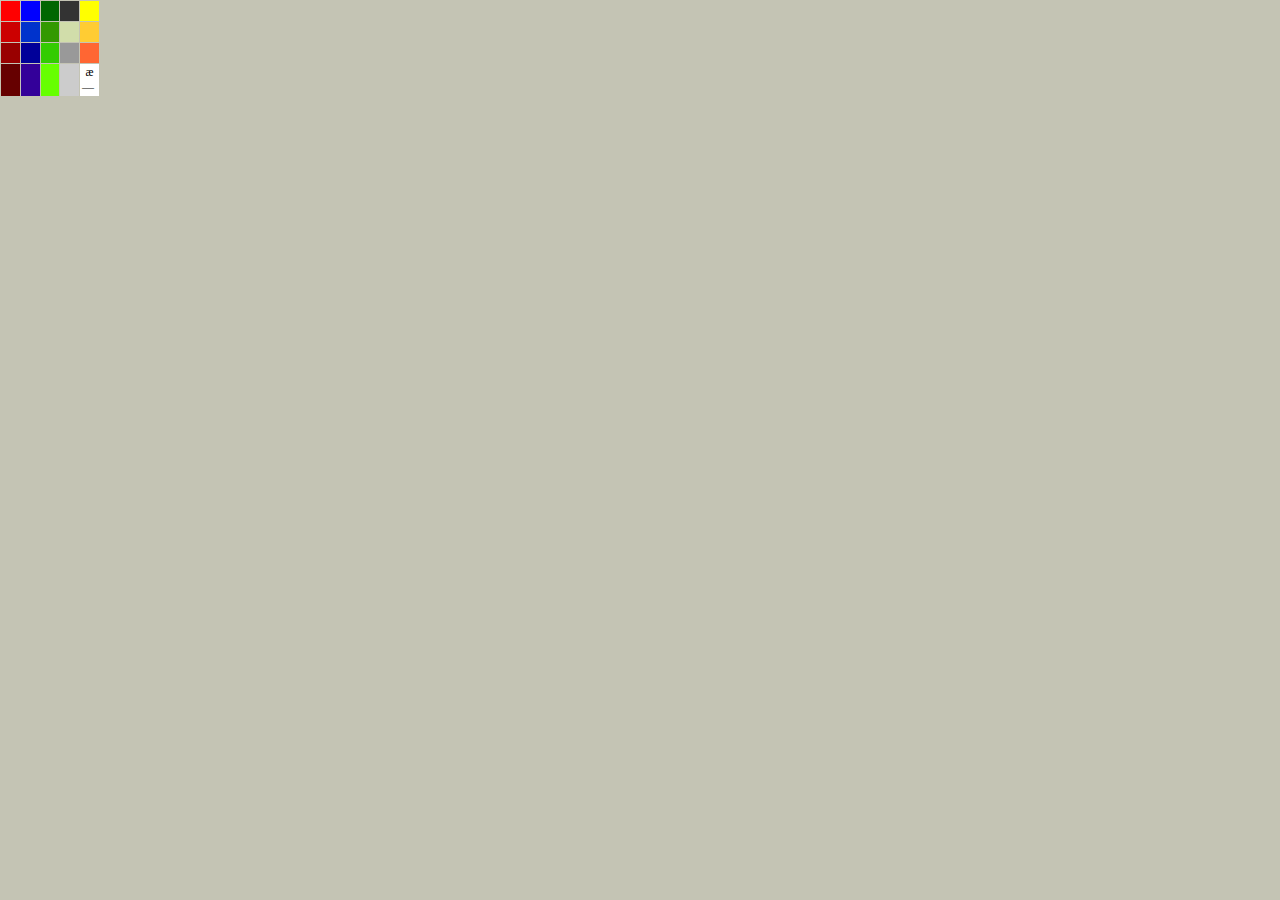
<file: web/Web8/Admin/images/color.htm>
<html>
<head>
<meta http-equiv="Content-Type" content="text/html; charset=<?php echo $cfg_soft_lang; ?>">
<title>颜色选框</title>
</head>
<body bgcolor="#C4C4B4" leftmargin="0" topmargin="0">
<script language="javascript">
	function ColorSel(col)
	{
		window.returnValue = col;
    window.close();
	}
</script>
<table width="100" border="0" cellspacing="1" cellpadding="1" style="CURSOR: pointer">
  <tr> 
    <td bgcolor="#FF0000" onClick="ColorSel('#FF0000');" width="20%">&nbsp;</td>
    <td bgcolor="#0000FF" onClick="ColorSel('#0000FF');" width="20%">&nbsp;</td>
    <td bgcolor="#006600" onClick="ColorSel('#006600');" width="20%">&nbsp;</td>
    <td bgcolor="#333333" onClick="ColorSel('#333333');" width="20%">&nbsp;</td>
    <td bgcolor="#FFFF00" onClick="ColorSel('#FFFF00');" width="20%">&nbsp;</td>
  </tr>
  <tr> 
    <td bgcolor="#CC0000" onClick="ColorSel('#CC0000');">&nbsp;</td>
    <td bgcolor="#0033CC" onClick="ColorSel('#0033CC');">&nbsp;</td>
    <td bgcolor="#339900" onClick="ColorSel('#339900');">&nbsp;</td>
    <td bgcolor="#D1DDAA" onClick="ColorSel('#D1DDAA');">&nbsp;</td>
    <td bgcolor="#FFCC33" onClick="ColorSel('#FFCC33');">&nbsp;</td>
  </tr>
  <tr> 
    <td bgcolor="#990000" onClick="ColorSel('#990000');">&nbsp;</td>
    <td bgcolor="#000099" onClick="ColorSel('#000099');">&nbsp;</td>
    <td bgcolor="#33CC00" onClick="ColorSel('#33CC00');">&nbsp;</td>
    <td bgcolor="#999999" onClick="ColorSel('#999999');">&nbsp;</td>
    <td bgcolor="#FF6633" onClick="ColorSel('#FF6633');">&nbsp;</td>
  </tr>
  <tr> 
    <td bgcolor="#660000" onClick="ColorSel('#660000');">&nbsp;</td>
    <td bgcolor="#330099" onClick="ColorSel('#330099');">&nbsp;</td>
    <td bgcolor="#66FF00" onClick="ColorSel('#66FF00');">&nbsp;</td>
    <td bgcolor="#CCCCCC" onClick="ColorSel('#CCCCCC');">&nbsp;</td>
    <td bgcolor="#FFFFFF" onClick="ColorSel('');" align="center" style='font-size:9pt'>无</td>
  </tr>
</table>
</body>
</html>
</file>
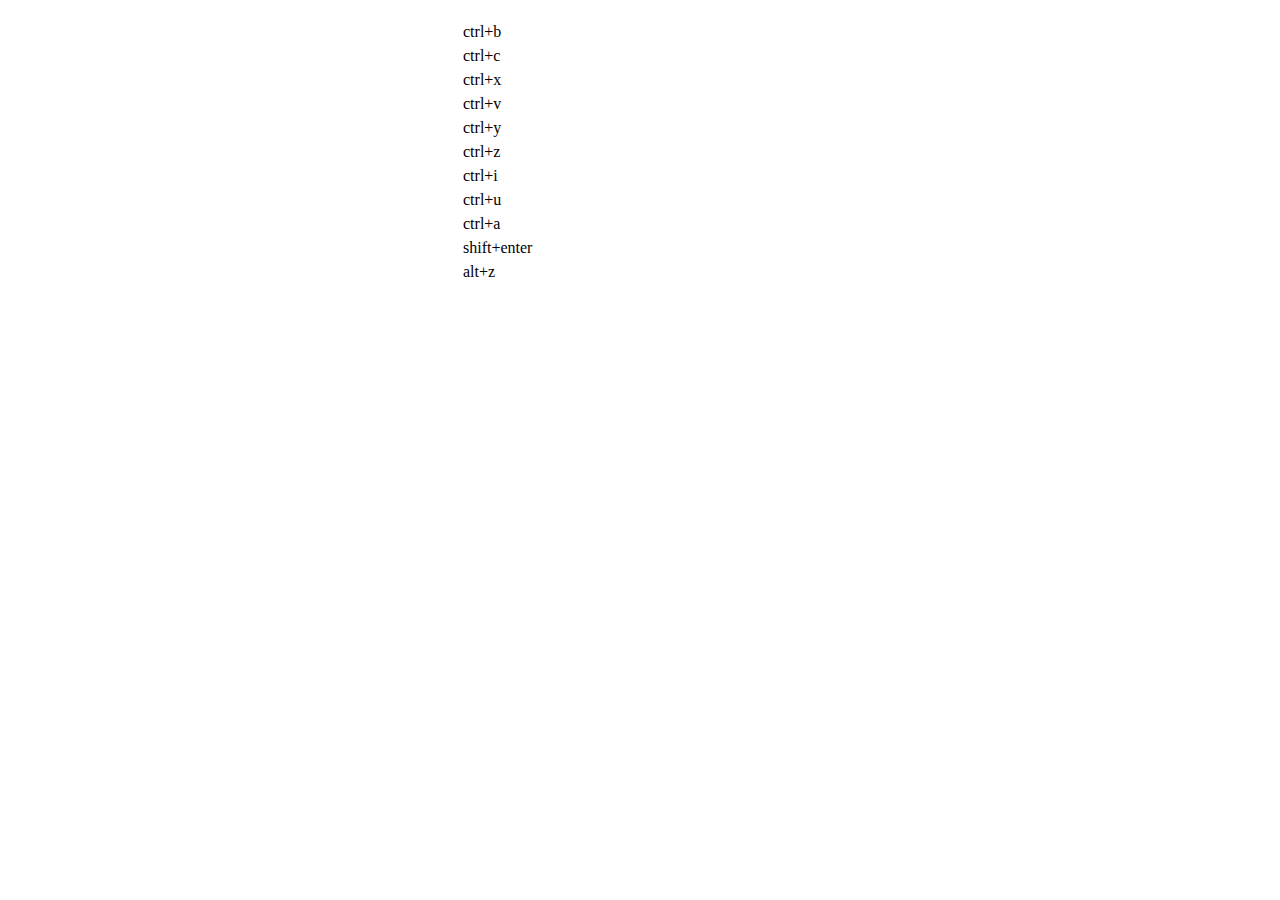
<file: web/Web8/Admin/ueditor/dialogs/help/help.html>
<!DOCTYPE HTML PUBLIC "-//W3C//DTD HTML 4.01 Transitional//EN"
        "http://www.w3.org/TR/html4/loose.dtd">
<html>
<head>
    <title>帮助</title>
    <meta content="text/html; charset=utf-8" http-equiv="Content-Type"/>
    <script type="text/javascript" src="../internal.js"></script>
    <link rel="stylesheet" type="text/css" href="help.css">
</head>
<body>
<div class="wrapper" id="helptab">
    <div id="tabHeads" class="tabhead">
        <span class="focus" tabsrc="about"><var id="lang_input_about"></var></span>
        <span tabsrc="shortcuts"><var id="lang_input_shortcuts"></var></span>
    </div>
    <div id="tabBodys" class="tabbody">
        <div id="about" class="panel">
            <h1>UEditor</h1>
            <p><var id="lang_input_version"></var></p>
            <p><var id="lang_input_introduction"></var></p>
        </div>
        <div id="shortcuts" class="panel">
            <table>
                <thead>
                <tr>
                    <td><var id="lang_Txt_shortcuts"></var></td>
                    <td><var id="lang_Txt_func"></var></td>
                </tr>
                </thead>
                <tbody>
                <tr>
                    <td>ctrl+b</td>
                    <td><var id="lang_Txt_bold"></var></td>
                </tr>
                <tr>
                    <td>ctrl+c</td>
                    <td><var id="lang_Txt_copy"></var></td>
                </tr>
                <tr>
                    <td>ctrl+x</td>
                    <td><var id="lang_Txt_cut"></var></td>
                </tr>
                <tr>
                    <td>ctrl+v</td>
                    <td><var id="lang_Txt_Paste"></var></td>
                </tr>
                <tr>
                    <td>ctrl+y</td>
                    <td><var id="lang_Txt_undo"></var></td>
                </tr>
                <tr>
                    <td>ctrl+z</td>
                    <td><var id="lang_Txt_redo"></var></td>
                </tr>
                <tr>
                    <td>ctrl+i</td>
                    <td><var id="lang_Txt_italic"></var></td>
                </tr>
                <tr>
                    <td>ctrl+u</td>
                    <td><var id="lang_Txt_underline"></var></td>
                </tr>
                <tr>
                    <td>ctrl+a</td>
                    <td><var id="lang_Txt_selectAll"></var></td>
                </tr>
                <tr>
                    <td>shift+enter</td>
                    <td><var id="lang_Txt_visualEnter"></var></td>
                </tr>
                <tr>
                    <td>alt+z</td>
                    <td><var id="lang_Txt_fullscreen"></var></td>
                </tr>
                </tbody>
            </table>
        </div>
    </div>
</div>
<script type="text/javascript" src="help.js"></script>
</body>
</html>
</file>
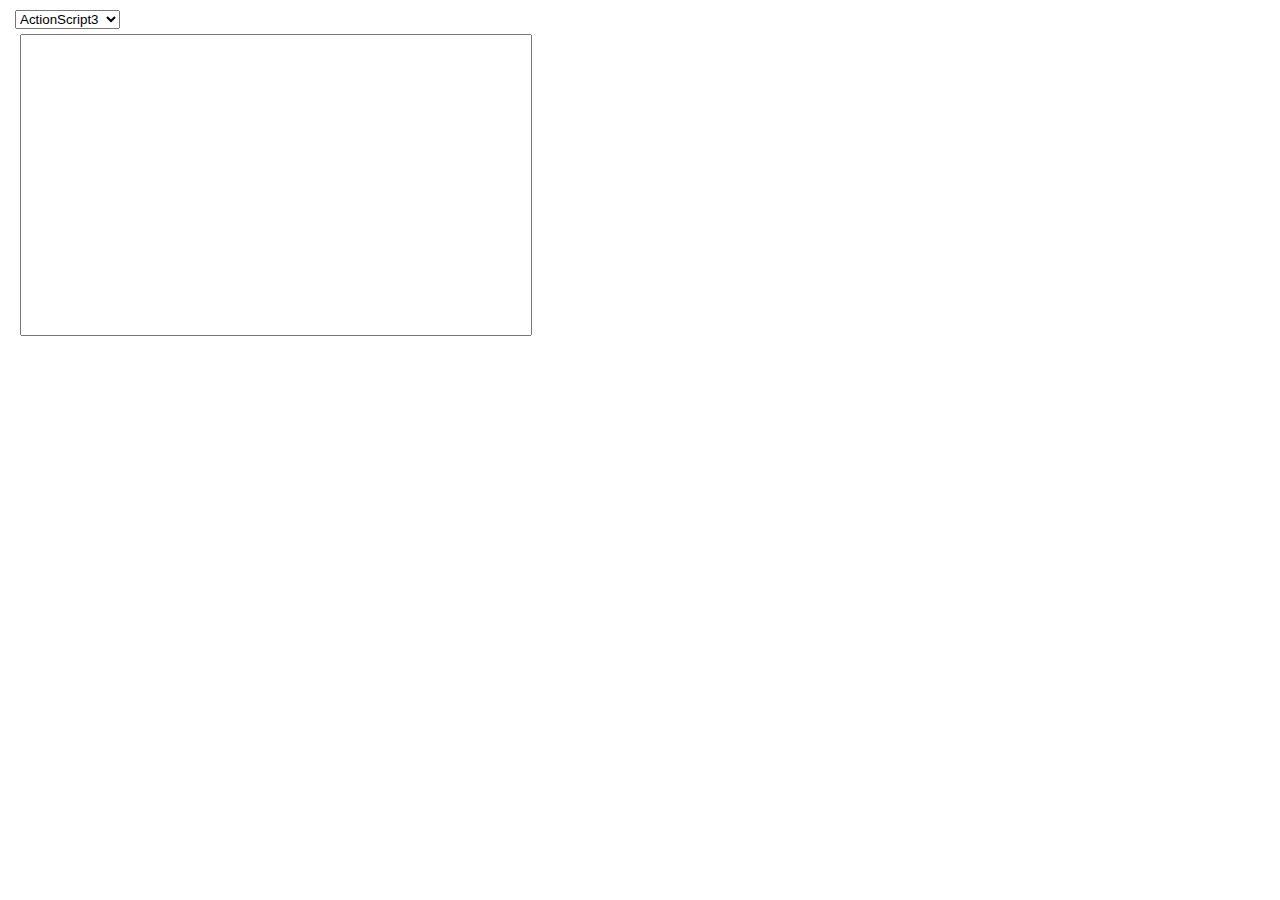
<file: web/Web8/Admin/ueditor/dialogs/highlightcode/highlightcode.html>
<!DOCTYPE HTML PUBLIC "-//W3C//DTD HTML 4.01 Transitional//EN"
    "http://www.w3.org/TR/html4/loose.dtd">
<html>
    <head>
        <meta http-equiv="Content-Type" content="text/html; charset=utf-8"/>
        <title></title>
        <script type="text/javascript" src="../internal.js"></script>
        <style type="text/css">
            html,body{
                _overflow:hidden;
            }
            *{margin: 0;padding: 0;line-height: 20px;}
            .wrapper{width: 520px;height: 300px; margin: 10px 15px;font-size: 12px}
            textarea{width:510px ;height: 300px;resize: none;margin:5px;*margin-left:-12px;}
        </style>
    </head>
    <body>
    <div class="wrapper">
        <p>
            <label for="language"><var id="lang_input_selectLang"></var></label>
            <select id="language">
                <option value="as3">ActionScript3</option>
                <option value="bash">Bash/Shell</option>
                <option value="cpp">C/C++</option>
                <option value="css">Css</option>
                <option value="cf">CodeFunction</option>
                <option value="c#">C#</option>
                <option value="delphi">Delphi</option>
                <option value="diff">Diff</option>
                <option value="erlang">Erlang</option>
                <option value="groovy">Groovy</option>
                <option value="html">Html</option>
                <option value="java">Java</option>
                <option value="jfx">JavaFx</option>
                <option value="js">Javascript</option>
                <option value="pl">Perl</option>
                <option value="php">Php</option>
                <option value="plain">Plain Text</option>
                <option value="ps">PowerShell</option>
                <option value="python">Python</option>
                <option value="ruby">Ruby</option>
                <option value="scala">Scala</option>
                <option value="sql">Sql</option>
                <option value="vb">Vb</option>
                <option value="xml">Xml</option>
            </select>
        </p>
        <label for="code"></label><textarea id="code" cols="" rows=""></textarea>
    </div>
        <script type="text/javascript">
            var sels = $G("language"),
                code = $G('code');
            var state = editor.queryCommandState("highlightcode");
            if(state){
                var pN = domUtils.findParent(editor.selection.getRange().startContainer,function(node){
                    return /syntaxhighlighter/ig.test(node.className);
                });
                if(pN){
                    var divs = pN.getElementsByTagName("div"),di;
                    for(var i = divs.length-1,container;container = divs[i--];){
                        if(container.className == "container"){
                            di = container;
                            break;
                        }
                    }
                    for(var str=[],c=0,ci;ci=di.childNodes[c++];){
                        str.push(ci[parent.baidu.editor.browser.ie?'innerText':'textContent']);
                    }
                    $G("code").value = str.join("\n");
                    $G("language").value = pN.className.match(/highlighter[\s]+([a-z\d]*#?)/)[1];
                }
            }
            code.onkeydown= function(evt){
                evt = evt || event;
                if(evt.keyCode == 9){
                    if (('selectionStart' in code) && code.selectionStart == code.selectionEnd) {
                            var offset = code.selectionStart;
                            code.value = code.value.substring (0, code.selectionStart) +
                                "    " + code.value.substring  (code.selectionStart);
                        code.selectionStart =  code.selectionEnd = offset + 4;
                        $focus(code);
                    }
                    else {
                        var textRange = document.selection.createRange();
                        textRange.text = "    " + textRange.text ;
                        textRange.collapse(false);
                        textRange.select();
                        $focus(code);
                    }
                    evt.returnValue = false;
                    evt.preventDefault();
                }
                if((evt.ctrlKey||evt.metaKey) && evt.keyCode == 13){
                    dialog.onok();
                }
            };
            dialog.onok = function(){
                var language = sels.value;
                if(code.value.replace(/^\s*|\s*$/ig,"")){
                    editor.execCommand("highlightcode",code.value,language);
                    dialog.close();
                }else{
                    alert(lang.importCode);
                }
            };
            $focus(code);
            sels.onchange = function(){
                $focus(code);
            }

        </script>
    </body>
</html>
</file>
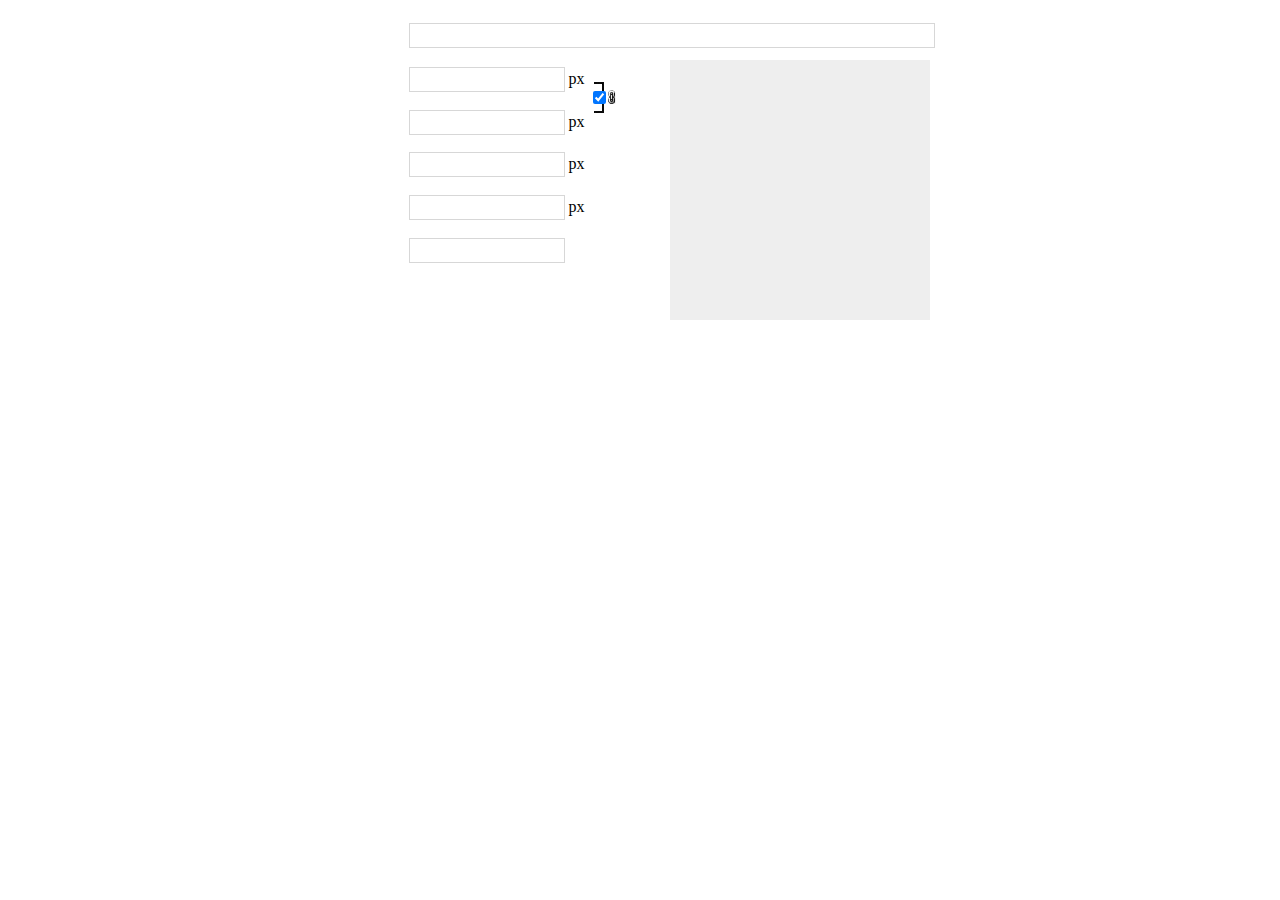
<file: web/Web8/Admin/ueditor/dialogs/image/image.html>
<!DOCTYPE HTML PUBLIC "-//W3C//DTD HTML 4.01 Transitional//EN"
        "http://www.w3.org/TR/html4/loose.dtd">
<html>
<head>
    <title></title>
    <meta http-equiv="Content-Type" content="text/html;charset=utf-8"/>
    <script type="text/javascript" src="../internal.js"></script>
    <link rel="stylesheet" href="image.css" type="text/css" />
</head>
<body>
    <div class="wrapper">
        <div id="imageTab">
            <div id="tabHeads" class="tabhead">
                <span tabSrc="remote"  class="focus"><var id="lang_tab_remote"></var></span>
                <span tabSrc="local"><var id="lang_tab_local"></var></span>
                <span tabSrc="imgManager"><var id="lang_tab_imgManager"></var></span>
                <span tabSrc="imgSearch"><var id="lang_tab_imgSearch"></var></span>
            </div>
            <div id="tabBodys" class="tabbody">
                <div id="remote" class="panel">
                    <table cellpadding="0" cellspacing="0">
                        <tr>
                            <td class="label"><label for="url"><var id="lang_input_url"></var></label></td>
                            <td><input id="url" type="text"/></td>
                        </tr>
                        <tr>
                            <td class="label"><label for="width"><var id="lang_input_width"></var></label></td>
                            <td><input type="text" id="width"/> px</td>
                        </tr>
                        <tr>
                            <td class="label"><label for="height"><var id="lang_input_height"></var></label></td>
                            <td><input type="text" id="height"/> px</td>
                        </tr>
                        <tr>
                            <td class="label"><label for="border"><var id="lang_input_border"></var></label></td>
                            <td><input type="text" id="border"/> px</td>
                        </tr>
                        <tr>
                            <td class="label"><label for="vhSpace"><var id="lang_input_vhspace"></var></label></td>
                            <td><input type="text" id="vhSpace"/> px</td>
                        </tr>
                        <tr>
                            <td class="label"><label for="title"><var id="lang_input_title"></var></label></td>
                            <td><input type="text" id="title"/></td>
                        </tr>
                        <tr>
                            <td class="label"><var id="lang_input_remoteAlign"></var></td>
                            <td id="remoteFloat"></td>
                        </tr>
                    </table>

                    <div id="preview"></div>
                    <div class="lock"><input id="lock" type="checkbox" checked="checked"></div>
                </div>
                <div id="local" class="panel">
                    <div id="flashContainer"></div>
                    <div><div id="upload" style="display: none" ></div><div id="duiqi"></div><div id="localFloat"></div></div>

                    <div class="saveDir">
                        <var id="lang_savePath" ></var>：<select id="savePath">
                            <option value="1">upload</option>
                            <option value="2">upload1</option>
                        </select>
                    </div>
                </div>
                <div id="imgManager" class="panel">
                    <div id="imageList"><var id="lang_imgLoading"></var></div>
                </div>
                <div id="imgSearch" class="panel">
                    <table style="margin-top: 5px;">
                        <tr>
                            <td width="200"><input id="imgSearchTxt" type="text" /></td>
                            <td width="65">
                                <select id="imgType">
                                    <!--具体内容值将由国际化组件动态填充-->
                                    <option value="&s=4&z=0"></option>
                                    <option value="&s=1&z=19"></option>
                                    <option value="&s=2&z=0"></option>
                                    <option value="&s=3&z=0"></option>
                                </select>
                            </td>
                            <td width="80"><input id="imgSearchBtn" type="button"  /></td>
                            <td width="80"><input id="imgSearchReset" type="button" /></td>
                        </tr>
                    </table>
                    <div id="searchList"></div>
                </div>
                <iframe id="maskIframe" src="about:blank" scrolling="no" frameborder="no"></iframe>
            </div>
        </div>
    </div>
    <script type="text/javascript" src="../tangram.js"></script>
    <script type="text/javascript" src="image.js"></script>

    <script type="text/javascript">
        //全局变量
        var imageUrls = [],          //用于保存从服务器返回的图片信息数组
            selectedImageCount = 0;  //当前已选择的但未上传的图片数量

        editor.setOpt({
            imageFieldName:"upfile",
            compressSide:0,
            maxImageSideLength:900
        });
        utils.domReady(function(){
            var flashOptions = {
                container:"flashContainer",                                                    //flash容器id
                url:editor.options.imageUrl,                                           // 上传处理页面的url地址
                ext:'{"param1":"value1", "param2":"value2"}',                                 //可向服务器提交的自定义参数列表
                fileType:'{"description":"'+lang.fileType+'", "extension":"*.gif;*.jpeg;*.png;*.jpg"}',     //上传文件格式限制
                flashUrl:'imageUploader.swf',                                                  //上传用的flash组件地址
                width:608,          //flash的宽度
                height:272,         //flash的高度
                gridWidth:121,     // 每一个预览图片所占的宽度
                gridHeight:120,    // 每一个预览图片所占的高度
                picWidth:100,      // 单张预览图片的宽度
                picHeight:100,     // 单张预览图片的高度
                uploadDataFieldName:editor.options.imageFieldName,    // POST请求中图片数据的key
                picDescFieldName:'pictitle',      // POST请求中图片描述的key
                maxSize:4,                         // 文件的最大体积,单位M
                compressSize:2,                   // 上传前如果图片体积超过该值，会先压缩,单位M
                maxNum:32,                         // 单次最大可上传多少个文件
                compressSide:editor.options.compressSide,                 //等比压缩的基准，0为按照最长边，1为按照宽度，2为按照高度
                compressLength:editor.options.maxImageSideLength        //能接受的最大边长，超过该值Flash会自动等比压缩
            };
            //回调函数集合，支持传递函数名的字符串、函数句柄以及函数本身三种类型
            var callbacks = {
                // 选择文件的回调
                selectFileCallback: function(selectFiles){
                    utils.each(selectFiles,function(file){
                        var tmp = {};
                        tmp.id = file.index;
                        tmp.data = {};
                        postConfig.push(tmp);
                    });
                    selectedImageCount += selectFiles.length;
                    if(selectedImageCount) baidu.g("upload").style.display = "";
                    dialog.buttons[0].setDisabled(true); //初始化时置灰确定按钮
                },
                // 删除文件的回调
                deleteFileCallback: function(delFiles){
                    for(var i = 0,len = delFiles.length;i<len;i++){
                        var index = delFiles[i].index;
                        postConfig.splice(index,1);
                    }
                    selectedImageCount -= delFiles.length;
                    if (!selectedImageCount) {
                        baidu.g("upload").style.display = "none";
                        dialog.buttons[0].setDisabled(false);         //没有选择图片时重新点亮按钮
                    }
                },

                // 单个文件上传完成的回调
                uploadCompleteCallback: function(data){
                    try{
                        var info = eval("(" + data.info + ")");
                        info && imageUrls.push(info);
                        selectedImageCount--;
                    }catch(e){}

                },
                // 单个文件上传失败的回调,
                uploadErrorCallback: function (data){
                    if(!data.info){
                        alert(lang.netError);
                    }
                    //console && console.log(data);
                },
                // 全部上传完成时的回调
                allCompleteCallback: function(){
                    dialog.buttons[0].setDisabled(false);    //上传完毕后点亮按钮
                },
                // 文件超出限制的最大体积时的回调
                //exceedFileCallback: 'exceedFileCallback',
                // 开始上传某个文件时的回调
                startUploadCallback: function(){
                    var config = postConfig.shift();
                    //也可以在这里更改
                    //if(config.id==2){ //设置第三张图片的对应参数
                    //     config.data={"myParam":"value"}
                    // }
                    flashObj.addCustomizedParams(config.id,config.data);
                }
            };
            imageUploader.init(flashOptions,callbacks);
            $G("upload").onclick = function () {
                /**
                 * 接口imageUploader.setPostParams()可以在提交时设置本次上传提交的参数（包括所有图片）
                 * 参数为json对象{"key1":"value1","key2":"value2"}，其中key即为向后台post提交的name，value即为值。
                 * 其中有一个特殊的保留key值为action，若设置，可以更改本次提交的处理地址
                 */
                var postParams = {
                    "dir":baidu.g("savePath").value
                };
                imageUploader.setPostParams(postParams);
                flashObj.upload();
                this.style.display = "none";
                $G("savePath").parentNode.style.display = "none";
            };

        });
    </script>
</body>
</html>
</file>
<file: web/Web8/Admin/ueditor/dialogs/help/help.css>
.wrapper{width: 370px;margin: 10px auto;zoom: 1;}
.tabbody{height: 360px;}
.tabbody .panel{width:100%;height: 360px;position: absolute;background: #fff;}
.tabbody .panel h1{font-size:26px;margin: 5px 0 0 5px;}
.tabbody .panel p{font-size:12px;margin: 5px 0 0 5px;}
.tabbody table{width:90%;line-height: 20px;margin: 5px 0 0 5px;;}
.tabbody table thead{font-weight: bold;line-height: 25px;}
</file>
<file: web/Web8/Admin/ueditor/dialogs/image/image.css>
@charset "utf-8";
.wrapper{ width: 623px;margin: 10px auto;zoom:1;position: relative;}
.tabbody{ height:325px;_height:330px;}/*tab样式框大小*/
.panel { position: absolute;width:100%; height:100%;background: #fff;}

#remote{ z-index: 200;}
#remote table{border-collapse: collapse;width: 620px; height: 300px; margin-top: 5px;}
#remote td.label{text-align: center;width: 80px; }
#remote td{height: 40px;}
td input {
    width: 150px;
    height: 21px;
    line-height: 21px;
    background: #FFF;
    border: 1px solid #d7d7d7;
}
#url {width: 520px;margin-bottom: 2px;}
#preview{width: 260px; height: 260px; position: absolute;top:50px; left: 341px; z-index: 9999;background-color: #eee}
.lock{
    position: absolute;
    width: 45px;
    height: 40px;
    top: 68px;
    left: 260px;
    background: url("../../themes/default/images/lock.gif") 3px -4px no-repeat;
    line-height: 40px;
    padding-top:10px;
}
.saveDir{
    /*width: 132px;*/
    /*text-align: right;*/
    height: 40px;
    line-height: 40px;
    margin-left: 30px;
    float: left;
}
.saveDir select{
    height: 30px;
}
#duiqi{ width: 62px; height: 38px;float: left}
#remoteFloat div,#localFloat div{cursor:pointer;opacity: 0.5;filter: alpha(opacity = 50);margin-left:1px;width:38px;height:36px;float:left;}
#remoteFloat .focus,#localFloat .focus{opacity: 1;filter: alpha(opacity = 100)}
#maskIframe{ width: 620px; height: 325px; position: absolute;z-index: 100; }
#flashContainer { margin: 6px;position: relative;}
#upload{width: 100px;height: 30px;float: right; margin:3px 6px 0 0;cursor: pointer;}
#imageList{width: 620px;height: 315px; margin-top: 10px;overflow:hidden;overflow-y: auto;}
#imageList img{cursor: pointer ;border: 2px solid #fff}
#imgManager #imageList div{float: left;width: 100px;height: 100px;margin: 5px 10px;}
#imgSearchTxt{padding-left:2px;margin-left:15px;background: #FFF;width:200px;height:21px;line-height:21px;border: 1px solid #d7d7d7;}
#searchList{width: 620px;overflow: auto;zoom:1;height: 270px;}
#searchList div{float: left;width: 116px;height: 135px;margin: 5px 15px;_margin:5px 10px;}
#searchList img{margin: 2px 8px;cursor: pointer;border: 2px solid #fff} /*不用缩略图*/
#searchList p{margin-left: 10px;_margin-left:8px;}
#imgType{
    width: 65px;
    height: 23px;
    line-height: 22px;
    border: 1px solid #d7d7d7;
}
#imgSearchBtn,#imgSearchReset{
    width: 100%;
    height: 25px;
    margin: 0 3px;
    line-height: 25px;
    background: #eee;
    border: 1px solid #d7d7d7;
    cursor: pointer
}
.msg{margin-left: 5px;}
</file>
